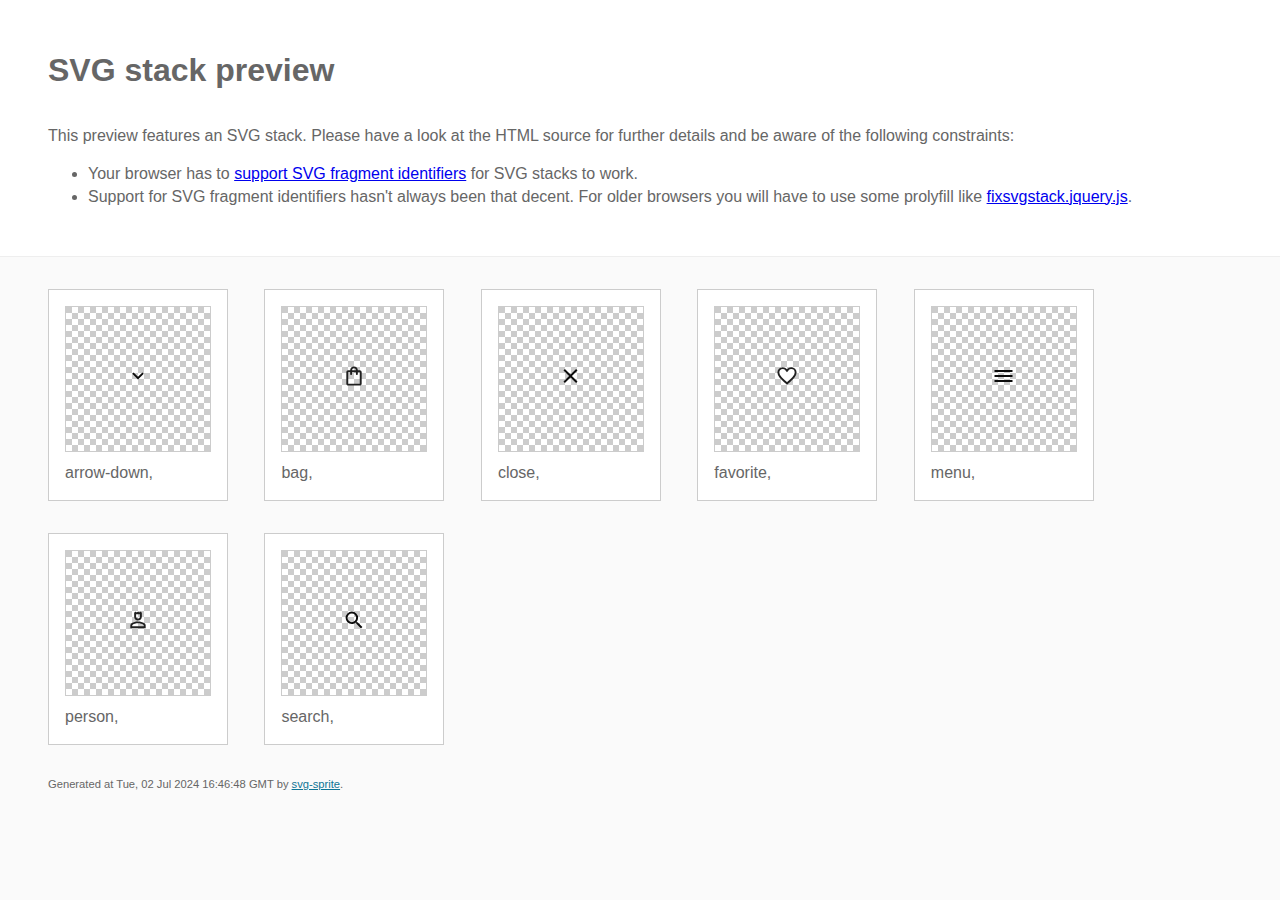
<file: docs/img/svgsprite/stack/sprite.stack.html>
<!doctype html>
<html lang="en">
    <head>
        <meta charset="utf-8">
        <title>SVG stack preview | svg-sprite</title>
        <style>
            body {
                padding: 0;
                margin: 0;
                color: #666;
                background: #fafafa;
                font-family: Arial, Helvetica, sans-serif;
                font-size: 1em;
                line-height: 1.4;
            }

            header {
                display: block;
                padding: 3em 3em 2em;
                background-color: #fff;
            }

            header p {
                margin: 2em 0 0;
            }

            section {
                border-top: 1px solid #eee;
                padding: 2em 3em 0;
            }

            section ul {
                margin: 0;
                padding: 0;
            }

            section li {
                display: inline-block;
                background-color: #fff;
                position: relative;
                margin: 0 2em 2em 0;
                vertical-align: top;
                border: 1px solid #ccc;
                padding: 1em 1em 3em;
                cursor: default;
            }

            .icon-box {
                margin: 0;
                width: 144px;
                height: 144px;
                position: relative;
                background: #ccc url("data:image/svg+xml,%3Csvg xmlns='http://www.w3.org/2000/svg' width='12' height='12'%3E%3Cpath fill='%23fff' d='M6 0h6v6H6zM0 6h6v6H0z'/%3E%3C/svg%3E") top left repeat;
                border: 1px solid #ccc;
                display: table-cell;
                vertical-align: middle;
                text-align: center;
            }

            .icon {
                display: inline-block;
            }

            h1 {
                margin-top: 0;
            }

            h2 {
                margin: 0;
                padding: 0;
                font-size: 1em;
                font-weight: 400;
                white-space: nowrap;
                overflow: hidden;
                text-overflow: ellipsis;
                position: absolute;
                left: 1em;
                right: 1em;
                bottom: 1em;
            }

            footer {
                display: block;
                margin: 0;
                padding: 0 3em 3em;
            }

            footer p {
                margin: 0;
                font-size: .7em;
            }

            footer a {
                color: #0f7595;
                margin-left: 0;
            }
        </style>

<!--
Sprite shape dimensions
====================================================================================================
You will need to set the sprite shape dimensions via CSS when you use them as stack SVGs, otherwise
they would become a huge 100% in size. You may use the following dimension classes for doing so.
They might well be outsourced to an external stylesheet of course.
-->

<style>
 .svg-arrow-down-dims { width: 24px; height: 24px; }
 .svg-bag-dims { width: 24px; height: 24px; }
 .svg-close-dims { width: 25px; height: 24px; }
 .svg-favorite-dims { width: 24px; height: 24px; }
 .svg-menu-dims { width: 25px; height: 24px; }
 .svg-person-dims { width: 24px; height: 24px; }
 .svg-search-dims { width: 24px; height: 24px; }
</style>

<!--
====================================================================================================
-->

    </head>
    <body>
        <header>
            <h1>SVG stack preview</h1>
            <p>This preview features an SVG stack. Please have a look at the HTML source for further details and be aware of the following constraints:</p>
            <ul>
                <li>Your browser has to <a href="https://caniuse.com/svg-fragment" target="_blank" rel="noopener noreferrer">support SVG fragment identifiers</a> for SVG stacks to work.</li>
                <li>Support for SVG fragment identifiers hasn't always been that decent. For older browsers you will have to use some prolyfill like <a href="https://github.com/preciousforever/SVG-Stacker/blob/master/fixsvgstack.jquery.js" target="_blank" rel="noopener noreferrer">fixsvgstack.jquery.js</a>.</li>
            </ul>
        </header>
        <section>

<!--
SVG stack
====================================================================================================
These SVG images make use of fragment identifiers (IDs) to reference certain portions of the
external sprite. By default, all shapes inside the sprite are hidden by CSS. The `:target` pseudo
selector is used to show the very shape that is referenced by the fragment identifier.
-->

            <ul>

             <li title="arrow-down">
                    <div class="icon-box">
                        <img src="svg/sprite.stack.svg#arrow-down" class="svg-arrow-down-dims" alt="arrow-down">
                    </div>
                    <h2>arrow-down, </h2>
                </li>
             <li title="bag">
                    <div class="icon-box">
                        <img src="svg/sprite.stack.svg#bag" class="svg-bag-dims" alt="bag">
                    </div>
                    <h2>bag, </h2>
                </li>
             <li title="close">
                    <div class="icon-box">
                        <img src="svg/sprite.stack.svg#close" class="svg-close-dims" alt="close">
                    </div>
                    <h2>close, </h2>
                </li>
             <li title="favorite">
                    <div class="icon-box">
                        <img src="svg/sprite.stack.svg#favorite" class="svg-favorite-dims" alt="favorite">
                    </div>
                    <h2>favorite, </h2>
                </li>
             <li title="menu">
                    <div class="icon-box">
                        <img src="svg/sprite.stack.svg#menu" class="svg-menu-dims" alt="menu">
                    </div>
                    <h2>menu, </h2>
                </li>
             <li title="person">
                    <div class="icon-box">
                        <img src="svg/sprite.stack.svg#person" class="svg-person-dims" alt="person">
                    </div>
                    <h2>person, </h2>
                </li>
             <li title="search">
                    <div class="icon-box">
                        <img src="svg/sprite.stack.svg#search" class="svg-search-dims" alt="search">
                    </div>
                    <h2>search, </h2>
                </li>
         </ul>

<!--
====================================================================================================
-->

        </section>
        <footer>
            <p>Generated at Tue, 02 Jul 2024 16:46:48 GMT by <a href="https://github.com/svg-sprite/svg-sprite" target="_blank" rel="noopener noreferrer">svg-sprite</a>.</p>
        </footer>
    </body>
</html>
</file>
